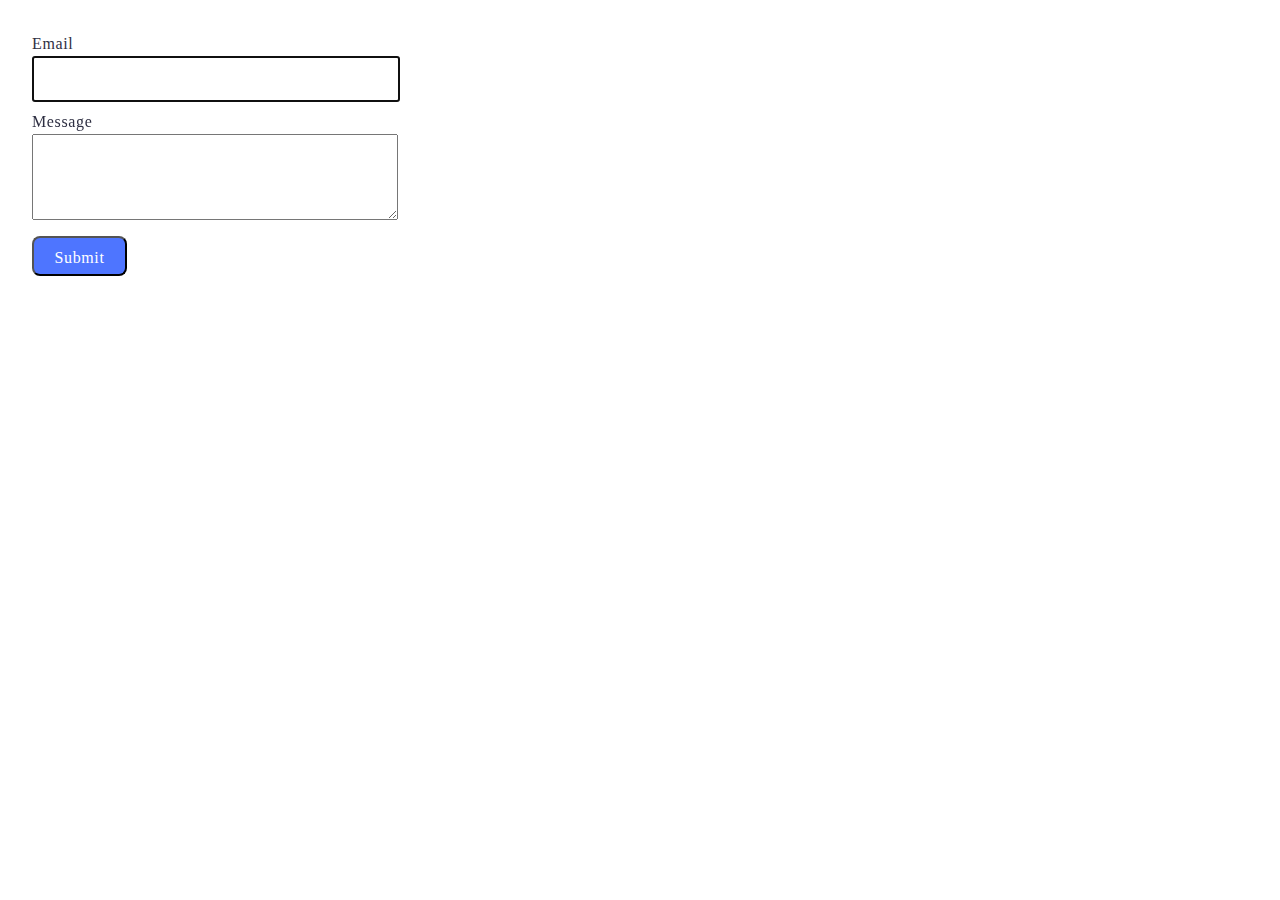
<file: src/2-form.html>
<!DOCTYPE html>
<html lang="en">
  <head>
    <meta charset="UTF-8" />
    <meta name="viewport" content="width=device-width, initial-scale=1.0" />
    <title>form</title>
    <link rel="stylesheet" href="./css/form.css" />
  </head>
  <body>
    <form class="feedback-form" autocomplete="off">
      <label class="email">
        Email
        <input class="input-email" type="email" name="email" autofocus />
      </label>
      <label class="message">
        Message
        <textarea class="input-message" name="message" rows="8"></textarea>
      </label>
      <button class="btn" type="submit">Submit</button>
    </form>
    <script type="module" src="./js/2-form.js"></script>
  </body>
</html>
</file>
<file: src/css/form.css>
.feedback-form {
  display: flex;
  align-items: flex-start;
  justify-content: flex-start;
  flex-direction: column;
  border-radius: 8px;
  padding: 24px;
  width: 408px;
  height: 296px;
  background: #fff;
}

.email {
  font-family: var(--font-family);
  font-weight: 400;
  font-size: 16px;
  line-height: 150%;
  letter-spacing: 0.04em;
  color: #2e2f42;
  display: flex;
  align-items: flex-start;
  justify-content: flex-start;
  flex-direction: column;
  margin-bottom: 8px;
}

.input-email {
  width: 360px;
  height: 40px;
}

.message {
  font-family: var(--font-family);
  font-weight: 400;
  font-size: 16px;
  line-height: 150%;
  letter-spacing: 0.04em;
  color: #2e2f42;
  display: flex;
  align-items: flex-start;
  justify-content: flex-start;
  flex-direction: column;
  margin-bottom: 16px;
}

.input-message {
  width: 360px;
  height: 80px;
}

.btn {
  border-radius: 8px;
  padding: 8px 16px;
  width: 95px;
  height: 40px;
  background: #4e75ff;
  font-family: var(--font-family);
  font-weight: 500;
  font-size: 16px;
  line-height: 150%;
  letter-spacing: 0.04em;
  color: #fff;
  cursor: pointer;
  transition: background-color 250ms cubic-bezier(0.4, 0, 0.2, 1);
}

.btn:hover:focus {
  background-color: #6c8cff;
}
</file>
